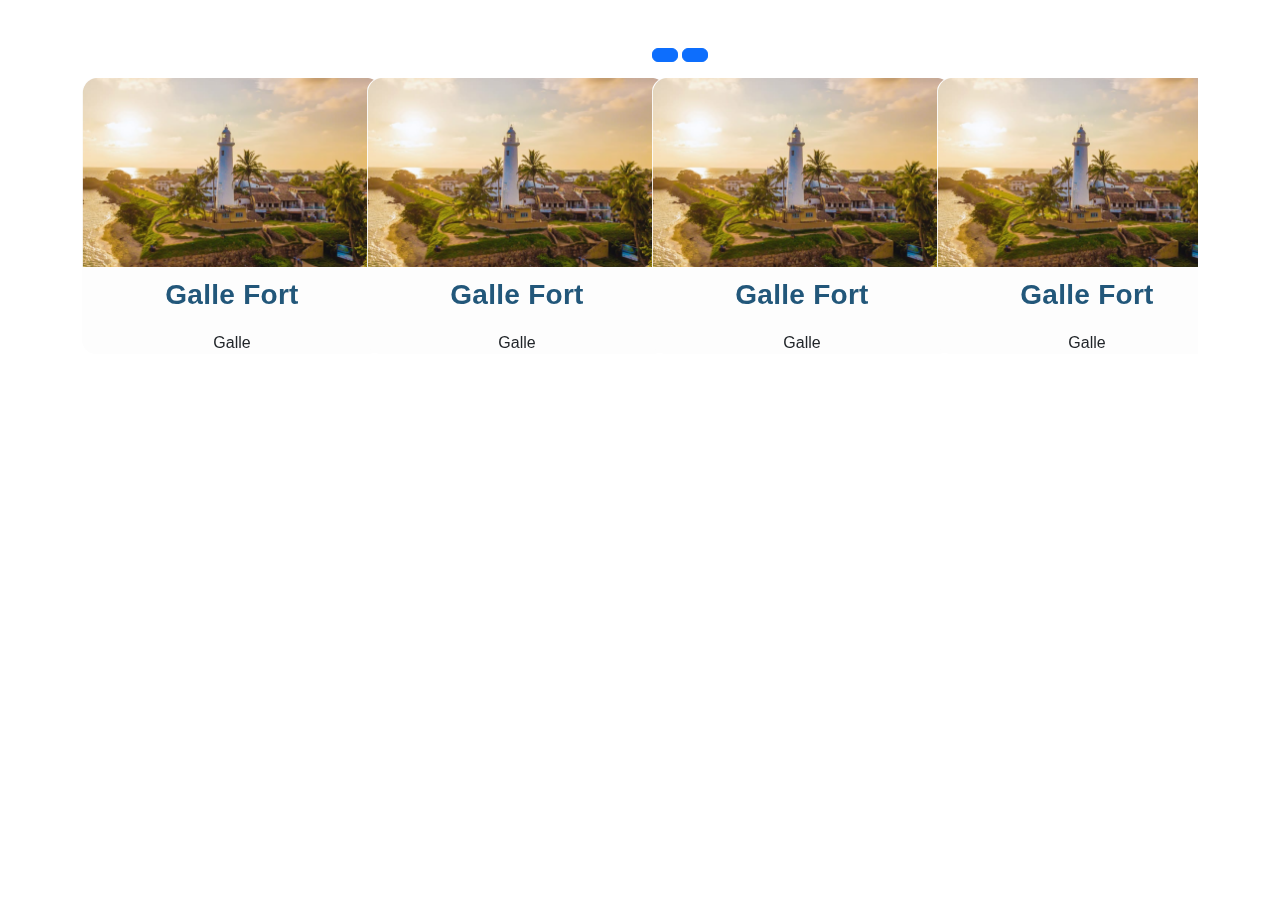
<file: testing/test.html>
<!DOCTYPE html>
<html lang="en">
<head>
    <meta charset="UTF-8">
    <meta http-equiv="X-UA-Compatible" content="IE=edge">
    <meta name="viewport" content="width=device-width, initial-scale=1.0">
    <title>Testing | Triploo</title>
    <link rel="stylesheet" href="./test.css">

    <link rel="stylesheet" href="../css/style.css">

    <!--  -->
    <link rel="stylesheet" href="https://stackpath.bootstrapcdn.com/bootstrap/5.0.0-alpha1/css/bootstrap.min.css">

</head>
<body>

    <section class="pt-5 pb-5 gfht">
    <div class="container">
        <div class="row">
            <div class="col-6">
            </div>
            <div class="col-6 text-right">
                <a class="btn btn-primary mb-3 mr-1" href="#carouselExampleIndicators2" role="button" data-slide="prev">
                    <i class="fa fa-arrow-left"></i>
                </a>
                <a class="btn btn-primary mb-3 " href="#carouselExampleIndicators2" role="button" data-slide="next">
                    <i class="fa fa-arrow-right"></i>
                </a>
            </div>
            <div class="col-12">
                <div id="carouselExampleIndicators2" class="carousel slide" data-ride="carousel">

                    <div class="carousel-inner">
                        <div class="carousel-item active">
                            <div class="row">

                                <div class="col-md-3 mb-3">
                                    <!-- card -->
                                    <!-- cards start -->
          <div class="d-DestinationCardBackGround">
            <div class="d-DestinationCardImageDiv">
              <img src="../images/home-page/DesImgCard.png" alt="Image Card" class="d-DestinationCardImage">
            </div>
            <div class="d-DestinationCardTextArea">
              <h1 class="d-DestinationCardMainTitle text-center">Galle Fort</h1>
              <center>
                <div class="d-DestinationLocation d-inline-flex">
                  <div class="row d-DestinationLocationRow">
                    <i class="ri-map-pin-line"></i>
                    <p class="d-DestinationCardMainLocationText">
                      Galle
                    </p>
                  </div>
                </div>
              </center>
            </div>
          </div>
          <!-- cards end -->
                                </div>
                                <div class="col-md-3 mb-3">
                                    <!-- card -->
                                    <!-- cards start -->
          <div class="d-DestinationCardBackGround">
            <div class="d-DestinationCardImageDiv">
              <img src="../images/home-page/DesImgCard.png" alt="Image Card" class="d-DestinationCardImage">
            </div>
            <div class="d-DestinationCardTextArea">
              <h1 class="d-DestinationCardMainTitle text-center">Galle Fort</h1>
              <center>
                <div class="d-DestinationLocation d-inline-flex">
                  <div class="row d-DestinationLocationRow">
                    <i class="ri-map-pin-line"></i>
                    <p class="d-DestinationCardMainLocationText">
                      Galle
                    </p>
                  </div>
                </div>
              </center>
            </div>
          </div>
          <!-- cards end -->
                                </div>
                                <div class="col-md-3 mb-3">
                                    <!-- card -->
                                    <!-- cards start -->
          <div class="d-DestinationCardBackGround">
            <div class="d-DestinationCardImageDiv">
              <img src="../images/home-page/DesImgCard.png" alt="Image Card" class="d-DestinationCardImage">
            </div>
            <div class="d-DestinationCardTextArea">
              <h1 class="d-DestinationCardMainTitle text-center">Galle Fort</h1>
              <center>
                <div class="d-DestinationLocation d-inline-flex">
                  <div class="row d-DestinationLocationRow">
                    <i class="ri-map-pin-line"></i>
                    <p class="d-DestinationCardMainLocationText">
                      Galle
                    </p>
                  </div>
                </div>
              </center>
            </div>
          </div>
          <!-- cards end -->
                                </div>
                                <div class="col-md-3 mb-3">
                                    <!-- card -->
                                    <!-- cards start -->
          <div class="d-DestinationCardBackGround">
            <div class="d-DestinationCardImageDiv">
              <img src="../images/home-page/DesImgCard.png" alt="Image Card" class="d-DestinationCardImage">
            </div>
            <div class="d-DestinationCardTextArea">
              <h1 class="d-DestinationCardMainTitle text-center">Galle Fort</h1>
              <center>
                <div class="d-DestinationLocation d-inline-flex">
                  <div class="row d-DestinationLocationRow">
                    <i class="ri-map-pin-line"></i>
                    <p class="d-DestinationCardMainLocationText">
                      Galle
                    </p>
                  </div>
                </div>
              </center>
            </div>
          </div>
          <!-- cards end -->
                                </div>

                            </div>
                        </div>
                        <div class="carousel-item">
                            <div class="row">

                                <div class="col-md-3 mb-3">
                                    <!-- card -->
                                    <!-- cards start -->
          <div class="d-DestinationCardBackGround">
            <div class="d-DestinationCardImageDiv">
              <img src="../images/home-page/DesImgCard.png" alt="Image Card" class="d-DestinationCardImage">
            </div>
            <div class="d-DestinationCardTextArea">
              <h1 class="d-DestinationCardMainTitle text-center">Galle Fort</h1>
              <center>
                <div class="d-DestinationLocation d-inline-flex">
                  <div class="row d-DestinationLocationRow">
                    <i class="ri-map-pin-line"></i>
                    <p class="d-DestinationCardMainLocationText">
                      Galle
                    </p>
                  </div>
                </div>
              </center>
            </div>
          </div>
          <!-- cards end -->
                                </div>
                                <div class="col-md-3 mb-3">
                                    <!-- card -->
                                    <!-- cards start -->
          <div class="d-DestinationCardBackGround">
            <div class="d-DestinationCardImageDiv">
              <img src="../images/home-page/DesImgCard.png" alt="Image Card" class="d-DestinationCardImage">
            </div>
            <div class="d-DestinationCardTextArea">
              <h1 class="d-DestinationCardMainTitle text-center">Galle Fort</h1>
              <center>
                <div class="d-DestinationLocation d-inline-flex">
                  <div class="row d-DestinationLocationRow">
                    <i class="ri-map-pin-line"></i>
                    <p class="d-DestinationCardMainLocationText">
                      Galle
                    </p>
                  </div>
                </div>
              </center>
            </div>
          </div>
          <!-- cards end -->
                                </div>
                                <div class="col-md-3 mb-3">
                                    <!-- card -->
                                    <!-- cards start -->
          <div class="d-DestinationCardBackGround">
            <div class="d-DestinationCardImageDiv">
              <img src="../images/home-page/DesImgCard.png" alt="Image Card" class="d-DestinationCardImage">
            </div>
            <div class="d-DestinationCardTextArea">
              <h1 class="d-DestinationCardMainTitle text-center">Galle Fort</h1>
              <center>
                <div class="d-DestinationLocation d-inline-flex">
                  <div class="row d-DestinationLocationRow">
                    <i class="ri-map-pin-line"></i>
                    <p class="d-DestinationCardMainLocationText">
                      Galle
                    </p>
                  </div>
                </div>
              </center>
            </div>
          </div>
          <!-- cards end -->
                                </div>
                                <div class="col-md-3 mb-3">
                                    <!-- card -->
                                    <!-- cards start -->
          <div class="d-DestinationCardBackGround">
            <div class="d-DestinationCardImageDiv">
              <img src="../images/home-page/DesImgCard.png" alt="Image Card" class="d-DestinationCardImage">
            </div>
            <div class="d-DestinationCardTextArea">
              <h1 class="d-DestinationCardMainTitle text-center">Galle Fort</h1>
              <center>
                <div class="d-DestinationLocation d-inline-flex">
                  <div class="row d-DestinationLocationRow">
                    <i class="ri-map-pin-line"></i>
                    <p class="d-DestinationCardMainLocationText">
                      Galle
                    </p>
                  </div>
                </div>
              </center>
            </div>
          </div>
          <!-- cards end -->
                                </div>

                            </div>
                        </div>
                    </div>
                </div>
            </div>
        </div>
    </div>
</section>


    <!--  -->

    <script src="https://cdnjs.cloudflare.com/ajax/libs/jquery/3.2.1/jquery.min.js"></script>

    <script src="https://stackpath.bootstrapcdn.com/bootstrap/5.0.0-alpha1/js/bootstrap.min.js"></script>
    
</body>
</html>
</file>
<file: testing/test.css>
/* cards style start */
.d-DestinationCardBackGround{
    background-color: var(--colorWhite);
    width: 300px;
    height: 276px;
    padding: 0px !important;
    border-radius: 14px;
    transition: .5s;
}
.d-DestinationCardBackGround:hover{
    transform: scale(1.02);
}

.d-DestinationCardImage{
    width: 100%;
    height: 100%;
}

.d-DestinationCardMainTitle{
    color: var(--colorBlueMain);
    font-family: var(--mainfont);
    font-size: 28px;
    font-style: normal;
    font-weight: 700;
    line-height: normal;
    letter-spacing: 0.277px;
    text-align: center;
    text-transform: capitalize;
    margin-top: 12px;
    margin-bottom: 0px;
}

.d-DestinationLocation{
    align-items: center;
    justify-content: center;
}

.d-DestinationLocationRow{
    gap: 3px;
}

/* card style end */
</file>
<file: css/style.css>
/*! Variables */
:root {
    /* Font Styles */
    --mainfont: 'Onest', sans-serif;

    /* Color Variables */
    --colorBlueMain: #22577A;
    --colorBlack: #010101;
    --colorSecondYellow: #f7e8cf;
    --colorYellow: #EAAB44;
    --colorGray: #606566;
    --colorWhite: #FDFDFD;
    --colorBackground: #F4F9FF;
}

body{
    font-family: var(--mainfont) !important;
    cursor: default;
    height: 100vh;
    background-color: var(--colorBackground);
}

html{
    scroll-behavior: smooth;
}

body::-webkit-scrollbar {
    display: none;
}

/* Reset Styles */
* {
    margin: 0px;
    padding: 0px;
    box-sizing: border-box;
}

/* Text Selection Styles */
::-moz-selection {
    color: var(--colorBlack);
    background: var(--colorYellow);
}

/* Page selection colos  */
::selection {
    color: var(--colorWhite);
    background: var(--colorYellow);
}

/* All Other Content */
/* Here section Start here */

/* nav bar */
/* .container{
    margin-left: 125px !important;
    margin-right: 125px !important;
    hghgh
} */

.main-logo img{
    width: 110px;
    flex-shrink: 0;
}

.nav-link{
    color: var(--colorBlueMain) !important;
    font-family: var(--mainfont);
    font-size: 18px !important;
    font-weight: 500 !important;
    letter-spacing: 1px !important;
}
.nav-link:hover{
    color: var(--colorYellow) !important;
    /* letter- spacing: 1.2px !important; */
}

.button{
    width: 136px;
    height: 44px;
    flex-shrink: 0;
    border-radius: 8px;
    box-shadow: 0px 4px 16px 0px rgba(34, 87, 122, 0.25);
    background: var(--colorBlueMain);
    color: var(--colorWhite);
    border-color: transparent ;
    transition: 10ms;
    font-weight: 500;
    letter-spacing: 1px;
}

.button:hover{
    background-color: var(--colorYellow) !important;
}

.navbar-nav {
    text-align: center;
}
  
.nav-item {
    display: inline-block;
    margin: 0 15px;
}
.navbar-nav .nav-item {
    margin-right: 5px;
  }

.navbar{
    background-color: var(--colorBackground) !important;
    height: 70px !important;
    border-radius: 12px;
    margin-top: 10px;
}

.d-NavContainerFluid{
    background-color: var(--colorBackground) !important;
    width: 100%;
}
/* hero -->> carosel */

.space-tb-20{
    height: 20px !important;
}
.space-tb-15{
    height: 15px !important;
}
.space-tb-10{
    height: 10px !important;
}
.space-tb-5{
    height: 5px !important;
}
.space-tb-60{
    height: 60px !important;
}
.hero-section{
    margin-top: auto;
    width: 100% !important;
    height: 90vh !important;
    /* background-color: #ec6f6f; */
}

/* carosel start */
.carosel{
    margin-top: 100px;
    height: 550px !important;
    width: 100%;
    border-radius: 12px;
    /* background-image: url("../images/hero images/caroselArugambe.png"); */
    background-size: cover;
    background-position: center;
    background-repeat: no-repeat;
    transition: 5s;

    animation-name: animate;
    animation-direction: alternate-reverse;
    animation-play-state: running;
    animation-timing-function: ease-in-out;
    animation-duration: 20s;
    animation-fill-mode: forwards;
    animation-iteration-count: infinite;
}

@keyframes animate {
    0%{
        background-image: url("../images/hero images/carosel18Bond.jpg");
    }
    20%{
        background-image: url("../images/hero images/caroselPeacock.jpg");
    }
    40%{
        background-image: url("../images/hero images/caroselElle.jpg");
    }
    60%{
        background-image: url("../images/hero images/caroselArugambe.png");
    }
    80%{
        background-image: url("../images/hero images/caroselSigiriya.jpg");
    }
    100%{
        background-image: url("../images/hero images/caroselTempleOfTooth.jpg");
    }
}

.caro-text{
    color: var(--colorWhite);
    font-weight: 700;
    align-items: center;
    text-align: center;
    margin-top: 70px;
}

.caro-gradient{
    margin-top: 100px;
    height: 550px !important;
    width: 100%;
    border-radius: 12px;
    background: linear-gradient(180deg, #023B4D -51.26%, rgba(5, 54, 73, 0.00) 100%);
}
/* carosel end */

/* back box end */
.back-box{
    width: 800px;
    height: 155px;
    border-radius: 16px;
    box-shadow: 0px 2px 30px 0px rgba(182, 182, 182, 0.25);
    align-items: center;
    margin-top: -70px;
    /* z-index: 100; */
    background-color: var(--colorWhite);

    
}

.back-box-links{
    padding-top: 15px;
    /* padding-bottom: 15px; */
}
/* line hr */
.line-hr{
    height: 2px;
    width: 650px;
    background-color: var(--colorBlueMain);
    border-radius: 50px;
    opacity: 40%;
}

.search-area{
    /* background-color: red; */
    margin-top: 15px;
    margin-left: 25px;
}

.searchBar{
    height: 44px;
    border: transparent !important;
    padding: 10px;
    border-radius: 8px;
    background: #EFEFEF !important;
    box-shadow: 0px 4px 11px 0px rgba(0, 0, 0, 0.02);

    /* width: 590px !important; */
}

input {
    width: 590px; /* Set the width of the input element */
    padding: 10px; /* Add padding inside the input element */
    margin: 5px 0; /* Add margin around the input element */
    border: 1px solid #ccc; /* Set a border with a color */
    border-radius: 5px; /* Round the corners of the input element */
    background-color: #f2f2f2; /* Set the background color */
    color: #333; /* Set the text color */
    font-size: 16px; /* Set the font size */
    outline: none; /* Remove the default focus outline */
    box-shadow: 0px 4px 16px 0px rgba(34, 87, 122, 0.25);
    transition: border 0.3s; /* Add a smooth transition for the border */
  }
  
input::placeholder {
    color: #C5C5C5; /* Set the color you desire */
  }

  /* hero section end */

 /* 
 ==============================================
                  Destinations                  
 ============================================== 
 */

 /* .d-destination{
    background: #22577A;
    width: 1280px;
    height: 700px;
 } */

.d-des-destinationContainer{
    background: #22577A;
    width: 100%;
    height: 700px;
    padding-top: 73px !important;
    padding-bottom: 80px !important;
}

.d-des-mainText{
    color: #ffffff;
    font-family: var(--mainfont);
    font-size: 37px;
    font-weight: 700;
    letter-spacing: 0.37px;
    text-align: center;
}

/* cards */
.d-des-cards{
    width: 300px;
    height: 276px;
    border-radius: 15px;
    background: #FFF;
    box-shadow: 0px 3.22353px 14.50588px 0px rgba(34, 87, 122, 0.15);
    margin-top: 50px;

    margin-bottom: 87px;
}

.d-des-cardImg{
    width: 300px;
    height: 190px;
    flex-shrink: 0;
    border-radius: 15px 15px 0px 0px;
    background: #010101;
}

.d-des-cardText{
   color: #22577A;
   text-align: center;
   font-family: var(--mainfont);
   font-size: 27.73px;
   font-weight: 700;
   letter-spacing: 0.277px;
   margin-top: 14px;
   
}

.d-des-city {
    display: inline-flex;
    align-items: center;
    gap: 3.224px; /* Centers both horizontally and vertically */
}
  

.d-des-cityName{
    display: flex;
    color: var(--colorBlueMain);
    font-family: var(--mainfont);
    font-size: 11px;
    font-style: normal;
    font-weight: 500;
    letter-spacing: 0.113px;
    
}

.d-des-exploreButton {
    align-items: center;
    display: flex; /* Make it a flex container */
    height: 57px;
    width: 180px;
    border-radius: 32.362px;
    border: 2.157px solid #FFF;
    background-color: transparent;
    justify-content: center; /* Horizontally center */
    align-items: center; /* Vertically center */
    text-align: center; /* Center text horizontally */
    transition: 100ms ease-in-out;

    justify-content: center;
    display: flex;

    color: #FFF;
    font-family: var(--mainfont);
    font-weight: 600;
    letter-spacing: 0.388px;
    font-size: 19.417px;
    margin-top: 5px;
}
  
/* d-des-exploreButton hover effect */
.d-des-exploreButton:hover{
    background-color: #FFF;
    color: var(--colorBlueMain);
}

/* Horizontal scroll bar */
.scroll-container {
    white-space: nowrap;
    overflow-x: auto;
    padding: 0px;
}
  
.scroll-item {
    display: inline-block;
    padding: 0px;
    margin-right: 10px;
}

/* card carosel start */  
/* card carosel end */
  
  

 /* 
 ==============================================
                  Choose US                  
 ============================================== 
 */

 .d-why-WhyChooseContainer{
    background: var(--colorBackground);
    width: 100%;
    height: auto;
    padding-top: 73px !important;
    padding-bottom: 50px !important;

    align-items: center;
    justify-content: center;
}

.d-why-MainText{
    color: var(--colorBlueMain);
    font-family: var(--mainfont);
    font-size: 37px;
    font-weight: 700;
    letter-spacing: 0.37px;
    text-align: center;
}

.d-whyCardBg {
    width: 316px;
    height: 195px;
    border-radius: 13.586px;
    background: #FFF;
    box-shadow: 0px 3.01913px 13.58607px 0px rgba(34, 87, 122, 0.15);
  
    display: flex; /* Center its children */
    flex-direction: column; /* Stack its children vertically */
    align-items: center; /* Center horizontally */
    justify-content: center; /* Center vertically */

    gap: 5px;
}
  

.d-whyCardIconBg{
    height: 50px;
    width: 50px;
    border-radius: 30%;
    box-shadow: 0px 2.01913px 10.58607px 0px rgba(34, 87, 122, 0.15);
    display: flex;
    align-items: center;
    justify-content: center;
    margin-top: 10px;
}

.ri-hotel-fill{
    font-size: 28px;
}

.d-whyCardText{
    width: 210px;
    height: 28px;
    color: #22577A;
    font-family: var(--mainfont);
    font-size: 20px;
    font-weight: 600;
    letter-spacing: 0.616px;

    display: flex;
    align-self: center;
    justify-content: center;
}

.d-whyCardDescription{
    width: 278.514px;
    height: 67.93px;
    color: #22577A;
    font-family: var(--mainfont);
    font-size: 11px;
    font-weight: 600;
    letter-spacing: 0.558px;
    text-align: justify;
}

.d-why-cardItems{
    margin-top: 60px;
}


 /* 
 ==============================================
                    Shop                  
 ============================================== 
 */

 .d-shop-MainText{
    color: var(--colorBackground);
    font-family: var(--mainfont);
    font-size: 37px;
    font-weight: 700;
    letter-spacing: 0.37px;
    text-align: center;
    padding-top: 73px !important;
}


.d-shopContainer{
    width: 100%;
    height: auto;
    background: var(--colorBlueMain);
}

.d-shopCardItemsBg{
    width: 350px;
    height: 450px;
    border-radius: 19px;
    box-shadow: 0px 4px 18px 0px rgba(34, 87, 122, 0.15);
    background: #FFF;
    margin-top: 140px;
    margin-bottom: 50px;

    /* align-items: center;
    justify-content: center; */

    padding: 0px 30px 30px 30px;
}

.d-shopProductImg{
    width: 286px;
    height: 286px;
    flex-shrink: 0;
    /* margin-top: 66px; */
    /* margin-left: 16px; */
    margin-top: -66px;
}

.d-shopTags{
    height: 20px;
    width: 100%;
    background-color: #ec4545;
}

.d-shopItemTitle{
    font-size: 16px;
    font-weight: 600;
    letter-spacing: .45px;
    line-height: 21px;
    /* text-align: jd-shopItemTitleustify; */
    margin-top: 16px;
}

.d-shopPriceNStock{
    height: 26px;
    width: 100%;
    margin-top: 10px;
    padding-top: 10px;
    align-items: center;
    justify-content: space-between;
}

.d-shopRatings{
    margin-top: 5px;
    height: 20px;
    width: 100% !important;
    align-items: center;
    justify-content: space-between;
    
}

.d-oldPrice{
    color: #9F9F9F;
    font-family: var(--mainfont);
    font-size: 12px;
    font-weight: 400;
    letter-spacing: 0.323px;
    text-decoration-line: strikethrough;
}

.ri-star-fill{
    color: var(--colorYellow);
    font-size: 17px;
}

.ri-star-half-fill{
    color: var(--colorYellow);
    font-size: 17px;
}

.d-shopStarPack{
    display: inline;
}

.d-shopRatingsValue{
    color: #727272;
    font-family: Onest;
    font-size: 15px;
    font-style: normal;
    font-weight: 700;
    line-height: 21px;
    letter-spacing: -0.975px;
    text-transform: capitalize;
    display: flex;
    align-items: center;

    margin-left: 6px;
}

.d-shopButtonAddToCart{
    width: 100%;
    height: 48px;
    border-radius: 10px;
    box-shadow: 0px 4px 18px 0px rgba(34, 87, 122, 0.15);
    background: #22577A;
    margin-top: 15px;
    display: flex;
    align-items: center;
    justify-content: center;

    font-family: var(--mainfont);
    font-size: 20px;
    font-weight: 500;
    letter-spacing: 0.7px;
    text-align: center;
    margin-top: 7px;
    color: #FFF; 
    border: 0px transparent;
}

.d-shopButtonAddToCart:hover{
    background-color: var(--colorYellow);
}

.d-shopPrice{
    color: #22577A;
    font-family: Onest;
    font-size: 17.951px;
    font-style: normal;
    font-weight: 700;
    line-height: 25.131px;
    letter-spacing: 0.539px;
    text-transform: capitalize;
}

.d-shopStock{
    color: #1BAE0E;
    font-family: Onest;
    font-size: 15px;
    font-style: normal;
    font-weight: 700;
    line-height: 21px;
    letter-spacing: 0.45px;
    text-transform: capitalize;
}

/* shop button */
.d-shopCstmBotton{
    padding-bottom: 70px;
}


 /* 
 ==============================================
                    Hotel                  
 ============================================== 
 */


.d-MainPage-Hotels{
    height: 700px;
}

.d-hotels-MainText{
    color: var(--colorBlueMain);
    font-family: var(--mainfont);
    font-size: 37px;;
    font-weight: 700;
    letter-spacing: 0.37px;
    margin-top: 70px;
}


 /* 
 ==============================================
                    Reviews                  
 ============================================== 
 */

 .d-reviews-ContainerFluid{
    width: 100%;
    height: auto;
    background: var(--colorBlueMain);
 }

 .d-reviews-MainText{
    color: var(--colorWhite);
    font-family: var(--mainfont);
    font-size: 37px;
    font-weight: 700;
    letter-spacing: 0.37px;
    padding-top: 70px;
 }

 .d-cardContainer{
    margin-top: 50px;
    margin-bottom: 70px;
    height: auto;
    width: auto;
 }

 /* items */
 .d-rev-CardBackground{
    width: 320px;
    height: 400px;
    background-color: var(--colorBackground);
    border-radius: 14px;

    padding-left: 20px;
    padding-right: 20px;
    padding-top: 20px;
    padding-bottom: 20px;

    box-shadow: 0px 5.52279px 24.85255px 0px rgba(34, 87, 122, 0.15);
    transition: transform 0.3s, box-shadow 0.3s;
 }
 .d-rev-CardBackground:hover{
    transform: scale(1.04); /* Scale the card on hover */
    box-shadow: 0px 10px 30px 0px rgba(34, 87, 122, 0.3); 

 }

/* card profile photo */
.d-rev-ProfilePhoto{
    height: 70px;
    width: 70px;
    border-radius: 25px;
    margin-top: 10px;
    display: block;
    margin: 0 auto;
    margin-bottom: 15px;
}

/* card name */
.d-rev-Name{
    color: var(--colorBlueMain);
    font-family: var(--mainfont);
    font-size: 25px;
    font-weight: 700;
    text-align: center;
    letter-spacing: .5px;
    
}

.d-rev-position{
    color: #adadad;
    font-size: 18px;
    text-align: center;

}

.d-rev-description{
    font-size: 16px;
    text-align: justify;
    padding: 5px 5px ;
    font-weight: 500;
    color: var(--colorGray);
}

  /* 
 ==============================================
                    News Alert                  
 ============================================== 
 */

 .d-subscribeContainer{
    height: auto;
    width: 100%;

 }

.d-SizedBox60{
    height: 60px !important;
    width: 100% !important;
}

.d-news-title {
    margin-top: 70px;
    margin-bottom: 10px;
    color: #22577A;
    font-family: Onest;
    font-size: 37px;
    font-style: normal;
    font-weight: 700;
    line-height: normal;
    letter-spacing: 0.37px;
    text-transform: capitalize;
}
  
.d-news-subTitle {
    margin-bottom: 20px;
    width: 460px;
}

  

.d-News-SearchBar{
    margin-top: 23px;
    margin-bottom: 23px;
    background-color: var(--colorBackground);
    border: transparent;
    height: 50px;
    width: 500px;
    border-radius: 12px;
    padding-left: 20px;
}

.d-newsImg{
    margin-left: 150px;
}
</file>
